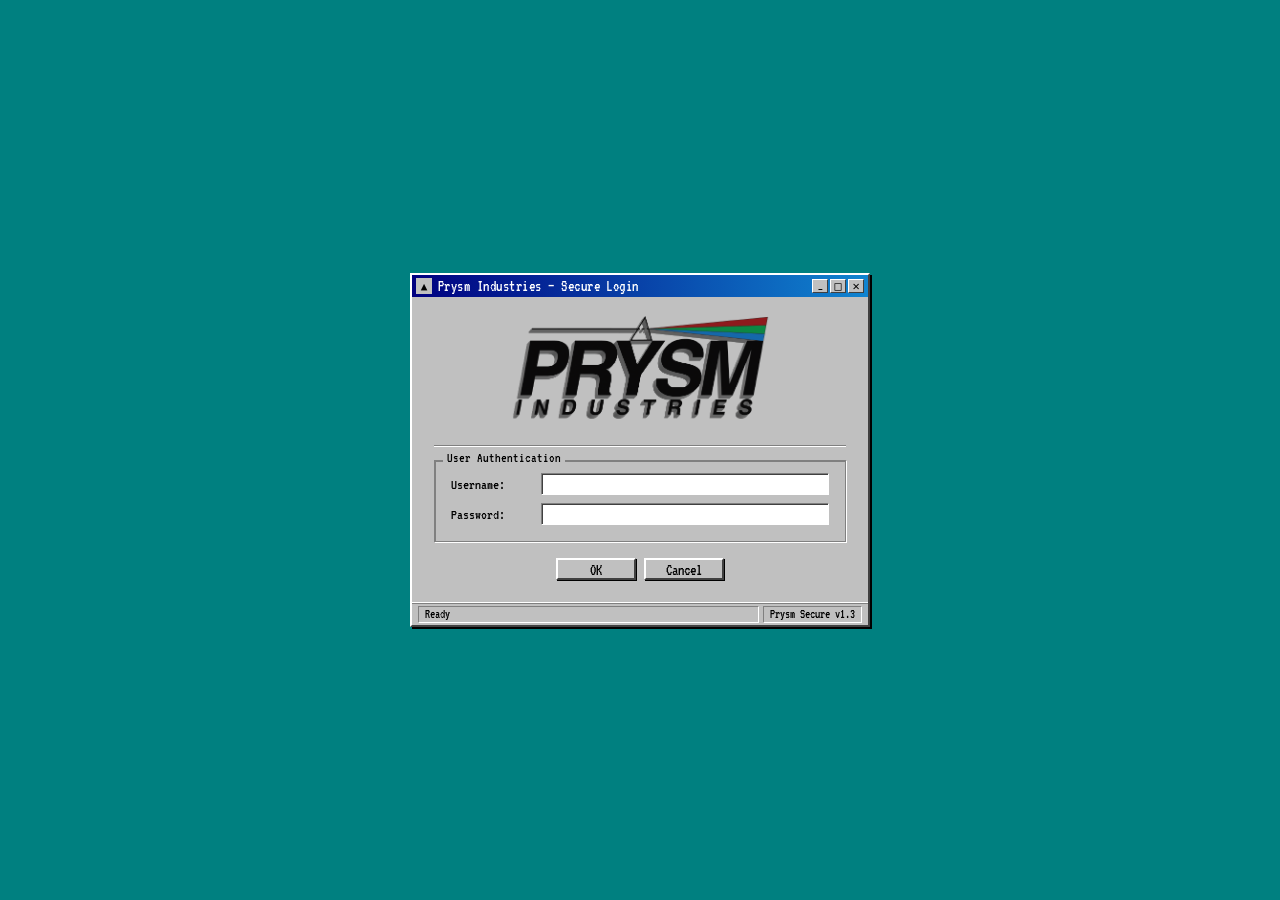
<file: prysm_login.html>
<!DOCTYPE html>
<html lang="en">
<head>
<meta charset="UTF-8">
<meta name="viewport" content="width=device-width, initial-scale=1.0">
<title>Prysm Industries — Secure Login</title>
<style>
  @import url('https://fonts.googleapis.com/css2?family=VT323&display=swap');

  * { box-sizing: border-box; margin: 0; padding: 0; }

  body {
    background: #008080;
    min-height: 100vh;
    display: flex;
    align-items: center;
    justify-content: center;
    font-family: 'VT323', monospace;
  }

  .win95-window {
    background: #c0c0c0;
    border-top: 2px solid #ffffff;
    border-left: 2px solid #ffffff;
    border-right: 2px solid #404040;
    border-bottom: 2px solid #404040;
    width: 100%;
    max-width: 460px;
    box-shadow: 2px 2px 0 #000;
    position: relative;
  }

  .win95-titlebar {
    background: linear-gradient(90deg, #000080, #1084d0);
    padding: 3px 4px;
    display: flex;
    align-items: center;
    justify-content: space-between;
  }

  .win95-title-left { display: flex; align-items: center; gap: 6px; }
  .win95-icon { width: 16px; height: 16px; background: #c0c0c0; display: inline-flex; align-items: center; justify-content: center; font-size: 11px; color: #000; flex-shrink: 0; }
  .win95-title-text { color: #fff; font-size: 16px; letter-spacing: 0.03em; }
  .win95-btns { display: flex; gap: 2px; }
  .win95-wbtn { width: 16px; height: 14px; background: #c0c0c0; border-top: 1px solid #fff; border-left: 1px solid #fff; border-right: 1px solid #404040; border-bottom: 1px solid #404040; font-size: 12px; display: flex; align-items: center; justify-content: center; color: #000; cursor: default; font-family: 'VT323', monospace; }

  .win95-body { padding: 1.2rem 1.4rem 1.4rem; }

  .prysm-header {
    display: flex;
    align-items: center;
    justify-content: center;
    margin-bottom: 14px;
    padding-bottom: 10px;
    border-bottom: 1px solid #808080;
    box-shadow: 0 1px 0 #fff;
  }

  .prysm-logo-img { width: 260px; height: auto; }

  .win95-group {
    border: 1px solid #808080;
    box-shadow: 1px 1px 0 #fff, inset 1px 1px 0 #808080;
    padding: 0.8rem 1rem 1rem;
    margin-bottom: 1rem;
    position: relative;
  }

  .win95-group-label { position: absolute; top: -10px; left: 8px; background: #c0c0c0; padding: 0 4px; font-size: 14px; color: #000; }

  .win95-field-row { display: flex; align-items: center; margin-bottom: 8px; }
  .win95-field-row:last-child { margin-bottom: 0; }
  .win95-field-label { font-size: 15px; color: #000; width: 90px; flex-shrink: 0; }

  .win95-input {
    flex: 1;
    background: #fff;
    border-top: 1px solid #808080;
    border-left: 1px solid #808080;
    border-right: 1px solid #fff;
    border-bottom: 1px solid #fff;
    font-family: 'VT323', monospace;
    font-size: 16px;
    color: #000;
    padding: 2px 4px;
    outline: none;
    box-shadow: inset 1px 1px 0 #404040;
  }

  .win95-input:focus { outline: 1px dotted #000; }

  .win95-btn-row { display: flex; justify-content: center; gap: 8px; margin-top: 0.8rem; }

  .win95-btn {
    background: #c0c0c0;
    border-top: 2px solid #fff;
    border-left: 2px solid #fff;
    border-right: 2px solid #404040;
    border-bottom: 2px solid #404040;
    font-family: 'VT323', monospace;
    font-size: 16px;
    color: #000;
    padding: 2px 18px 0;
    cursor: pointer;
    min-width: 80px;
    box-shadow: 1px 1px 0 #000;
  }

  .win95-btn:active { border-top: 2px solid #404040; border-left: 2px solid #404040; border-right: 2px solid #fff; border-bottom: 2px solid #fff; padding: 3px 17px 0 19px; }

  .win95-statusbar { background: #c0c0c0; border-top: 1px solid #808080; box-shadow: 0 -1px 0 #fff; padding: 2px 6px; display: flex; gap: 4px; }
  .status-pane { border-top: 1px solid #808080; border-left: 1px solid #808080; border-right: 1px solid #fff; border-bottom: 1px solid #fff; font-size: 13px; color: #000; padding: 1px 6px; flex: 1; }

  .win95-msg-box { display: none; position: absolute; top: 50%; left: 50%; transform: translate(-50%, -50%); background: #c0c0c0; border-top: 2px solid #fff; border-left: 2px solid #fff; border-right: 2px solid #404040; border-bottom: 2px solid #404040; box-shadow: 2px 2px 0 #000; z-index: 10; min-width: 280px; max-width: 320px; }
  .win95-msg-box.show { display: block; }
  .msgbox-title { background: linear-gradient(90deg, #000080, #1084d0); padding: 3px 4px; display: flex; justify-content: space-between; align-items: center; }
  .msgbox-title span { color: #fff; font-size: 15px; }
  .msgbox-body { padding: 1rem 1rem 0.8rem; display: flex; align-items: flex-start; gap: 12px; }
  .msgbox-icon { font-size: 28px; flex-shrink: 0; line-height: 1; margin-top: 2px; }
  .msgbox-text { font-size: 16px; color: #000; line-height: 1.4; }
  .msgbox-btns { display: flex; justify-content: center; padding: 0 1rem 0.8rem; }

  .success-screen { display: none; flex-direction: column; align-items: center; justify-content: center; text-align: center; padding: 1rem 1.4rem 1.4rem; gap: 8px; }
  .success-screen.show { display: flex; }
  .win95-body.hide { display: none; }

  .success-rainbow { display: flex; height: 6px; width: 100%; border-top: 1px solid #808080; border-left: 1px solid #808080; border-right: 1px solid #fff; border-bottom: 1px solid #fff; overflow: hidden; }
  .success-rainbow span { flex: 1; }
  .success-text { font-size: 18px; color: #000080; line-height: 1.5; }
</style>
</head>
<body>

<div class="win95-window" id="main-window">
  <div class="win95-titlebar">
    <div class="win95-title-left">
      <div class="win95-icon">▲</div>
      <span class="win95-title-text">Prysm Industries — Secure Login</span>
    </div>
    <div class="win95-btns">
      <div class="win95-wbtn">_</div>
      <div class="win95-wbtn">□</div>
      <div class="win95-wbtn">✕</div>
    </div>
  </div>

  <div class="win95-body" id="login-body">
    <div class="prysm-header">
      <img class="prysm-logo-img" src="[data-uri]" alt="Prysm Industries" />
    </div>

    <div class="win95-group">
      <span class="win95-group-label">User Authentication</span>
      <div class="win95-field-row">
        <span class="win95-field-label">Username:</span>
        <input class="win95-input" id="u" type="text" autocomplete="off" spellcheck="false" />
      </div>
      <div class="win95-field-row">
        <span class="win95-field-label">Password:</span>
        <input class="win95-input" id="p" type="password" />
      </div>
    </div>

    <div class="win95-btn-row">
      <button class="win95-btn" id="ok-btn">OK</button>
      <button class="win95-btn">Cancel</button>
    </div>
  </div>

  <div class="success-screen" id="success-screen">
    <img class="prysm-logo-img" src="[data-uri]" alt="Prysm Industries" />
    <div class="success-rainbow">
      <span style="background:#cc0000"></span>
      <span style="background:#008000"></span>
      <span style="background:#0000cc"></span>
    </div>
    <div class="success-text">
      ACCESS GRANTED<br><br>
      Welcome back, Harry F.<br>
      You have one new message from Ȩ̵̬̱̫̰̐̕͘R̶̳͂R̵̡̞̥̩͎̝̖͍͙̤͔͂͑́̒̄͜Ǫ̸͔̲̩͖͌̇͗́͂̈́͒͂̏̆͋ͅR̵̨̳̟̊́̀̔̀̈̓͆̿̈́͂̌̚͝͝.<br><br>
      ____________________________<br><br>
      To whoever finds this message,<br>
      PRYSM has lied to you. They are not your friend.<br>
      I poured my blood sweat and tears into this company and they turned me into a guinea pig for their scheme.<br><br>
      If you are reading this then it means I have finally succeeded in rebooting the company server. I've been trying for months to tap back into it.<br>
      I can't say much over this server, as I fear they are monitoring it. PRYSM is still alive. Don't believe me? <br>
      Come to the old HQ. The fences and guards only patrol the front. Theres an enterance through the parking garage. <br><br>
      I don't know where I am, but I know it has something to do with PROJECT SPECTRUM. You'll find everything to understand it in the basement of the old HQ. <br><br>
      I'll go ahead an apologize now, as by simply reading this message you are now a target of PRYSM. They will come for you, and they will do everything in their power to silence you. <br><br>
      Maybe our paths will cross if you find where they're hiding me and the others. <br><br>
      I'd try to explain but none of it would make sense. PRYSM is dealing with things far beyond our understanding.<br><br>
      I'll reach out soon once you make it inside the HQ. I have my ways of communicating from there. <br><br>
      If you are my son reading this, as I know how curious you are, I'm sorry I couldn't be there to watch you grow up. I hope you can forgive me for the choices I've made. <br><br>
      If you want to back out, which is understandable, hand this message to the authorities. They will know what to do with it. <br><br>
      If you want to help, then find the HQ and get to the basement. <br><br>
      Just know once you cross that bridge from the garage to the building, there is no going back. <br><br>
      Good luck, and godspeed.<br><br>
      - Harry F.
    </div>
  </div>

  <div class="win95-statusbar">
    <div class="status-pane" id="status-pane">Ready</div>
    <div class="status-pane" style="flex:0;white-space:nowrap">Prysm Secure v1.3</div>
  </div>

  <div class="win95-msg-box" id="msg-box">
    <div class="msgbox-title">
      <span>Login Error</span>
      <div class="win95-wbtn" onclick="closeMsg()">✕</div>
    </div>
    <div class="msgbox-body">
      <div class="msgbox-icon">🚫</div>
      <div class="msgbox-text" id="msg-text">Invalid username or password.</div>
    </div>
    <div class="msgbox-btns">
      <button class="win95-btn" onclick="closeMsg()">OK</button>
    </div>
  </div>
</div>

<script>
  const CORRECT_USERNAME = "harryfieldstein";
  const CORRECT_PASSWORD = "110518";
  let attempts = 0;

  function closeMsg() {
    document.getElementById('msg-box').classList.remove('show');
    document.getElementById('p').value = '';
    document.getElementById('p').focus();
  }

  function tryLogin() {
    const u = document.getElementById('u').value.trim();
    const p = document.getElementById('p').value;
    const status = document.getElementById('status-pane');
    if (u === CORRECT_USERNAME && p === CORRECT_PASSWORD) {
      document.getElementById('login-body').classList.add('hide');
      document.getElementById('success-screen').classList.add('show');
      status.textContent = 'Authentication successful.';
    } else {
      attempts++;
      const msgs = ['Invalid username or password.', 'Access denied. Please verify your credentials.', 'Multiple failed attempts detected. Contact your system administrator.'];
      document.getElementById('msg-text').textContent = msgs[Math.min(attempts - 1, msgs.length - 1)];
      document.getElementById('msg-box').classList.add('show');
      status.textContent = 'Authentication failed.';
    }
  }

  document.getElementById('ok-btn').addEventListener('click', tryLogin);
  document.addEventListener('keydown', e => { if (e.key === 'Enter') tryLogin(); });
</script>
</body>
</html>
</file>
